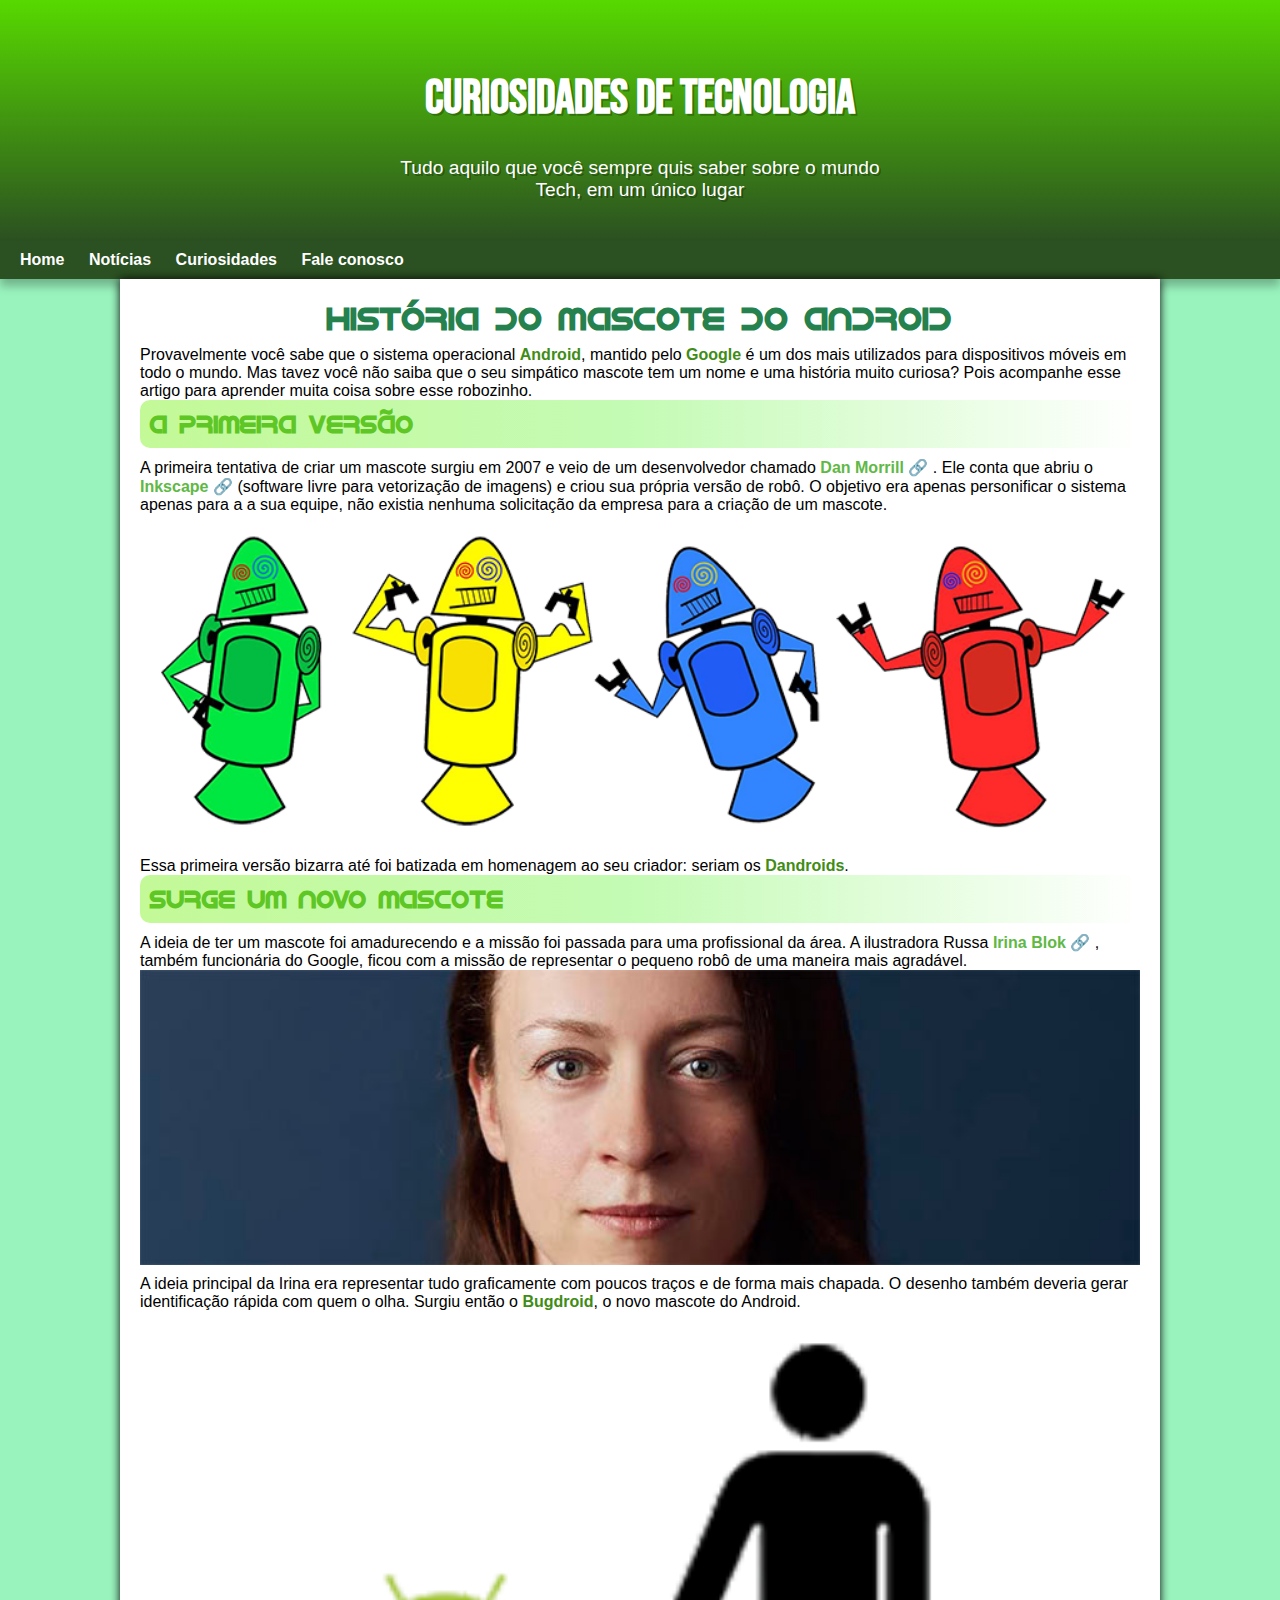
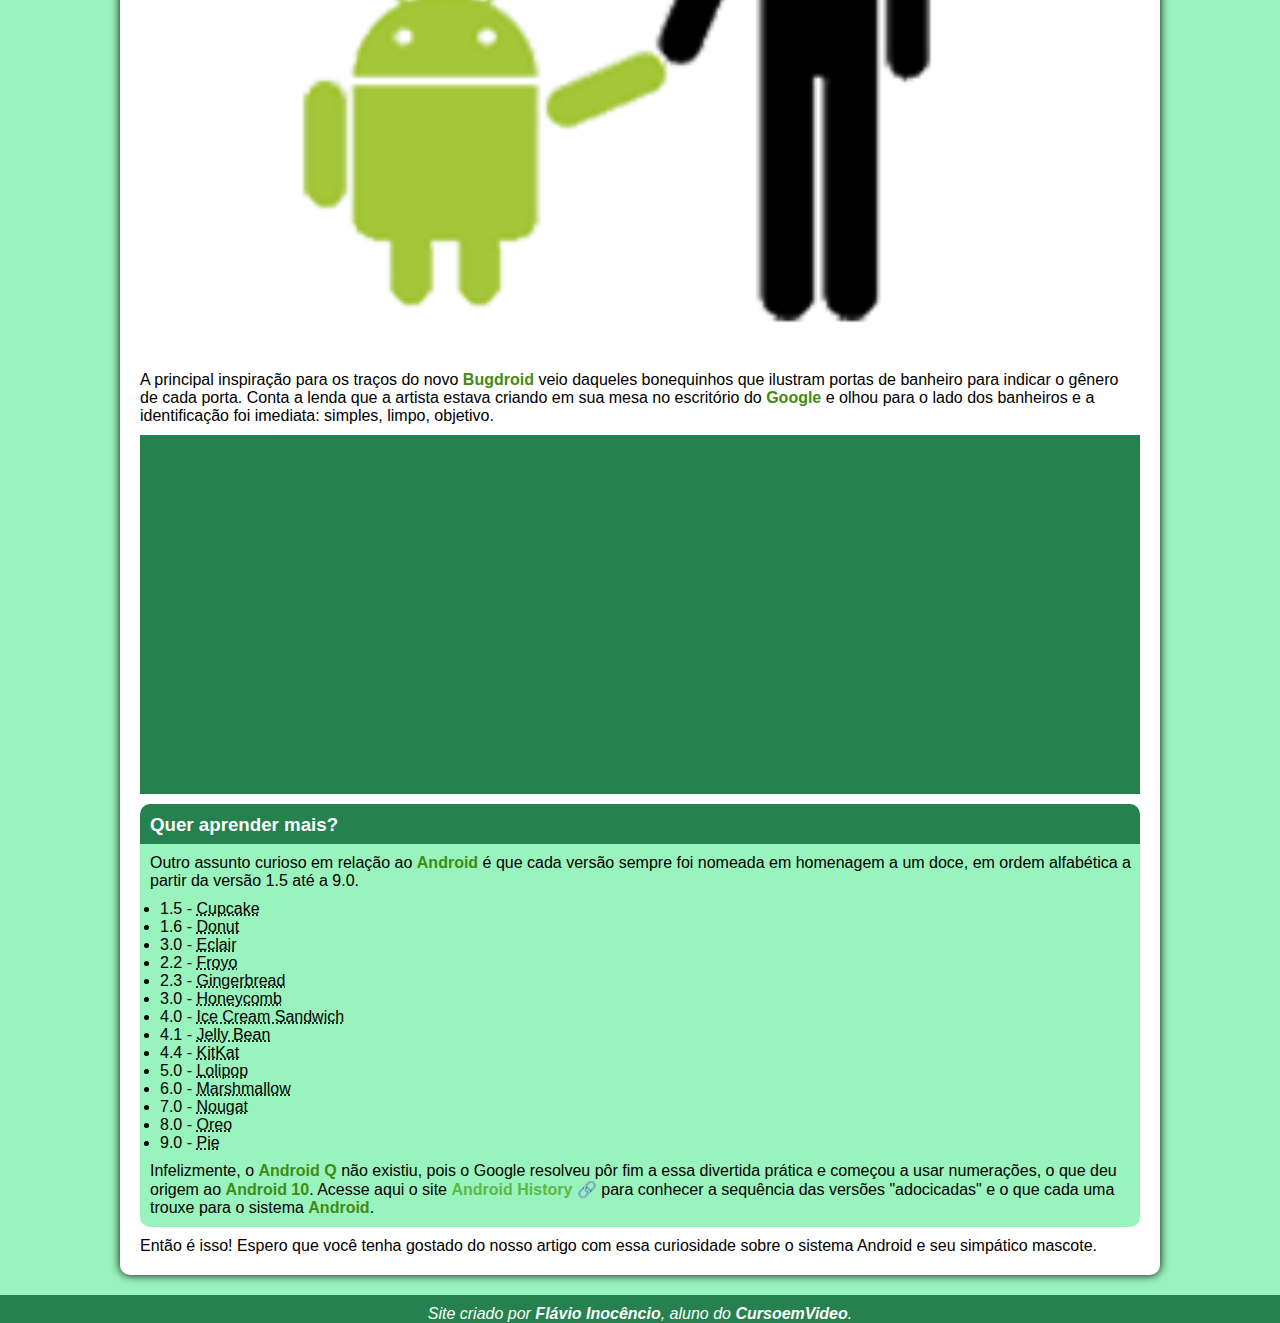
<file: index.html>
<!DOCTYPE html>
<html lang="pt-br">
<head>
    <meta charset="UTF-8">
    <meta name="viewport" content="width=device-width, initial-scale=1.0">
    <link rel="shortcut icon" href="imagens/favicon.ico" type="image/x-icon">
    <link rel="stylesheet" href="estilo/style.css">
    <title>Como surgiu o mascote do android</title>
</head>
<body>
    <header>
        <h1>Curiosidades de Tecnologia</h1>
        <p>Tudo aquilo que você sempre quis saber sobre o mundo Tech, em um único lugar
        </p>
    </header>
    <nav>
        <a href="android.html" class="menu">Home</a>
        <a href="noticias.html" class="menu">Notícias</a>
        <a href="curiosidades.html" class="menu">Curiosidades</a>
        <a href="conosco.html" class="menu">Fale conosco</a>
    </nav>
    <main>
        <article>
            <h1>História do Mascote do Android</h1>

            <p>Provavelmente você sabe que o sistema operacional <strong>Android</strong>, mantido pelo <strong>Google</strong> é um dos mais utilizados para dispositivos móveis em todo o mundo. Mas tavez você não saiba que o seu simpático mascote tem um nome e uma história muito curiosa? Pois acompanhe esse artigo para aprender muita coisa sobre esse robozinho.</p>
            <h2>A primeira versão</h2>

            <p>A primeira tentativa de criar um mascote surgiu em 2007 e veio de um desenvolvedor chamado <a href="https://androidcommunity.com/dan-morrill-shows-us-the-android-mascot-that-almost-was-20130103/" target="_blank" class="texto">Dan Morrill</a>. Ele conta que abriu o <a href="https://inkscape.org/" target="_blank" class="texto">Inkscape</a> (software livre para vetorização de imagens) e criou sua própria versão de robô. O objetivo era apenas personificar o sistema apenas para a a sua equipe, não existia nenhuma solicitação da empresa para a criação de um mascote.</p>

            <picture>
                <source media="(max-width: 600px)" srcset="imagens/dan-droids-pq.png">
                <img src="imagens/dan-droids.png" alt="Primeiro mascote do android">
            </picture>

            <p>Essa primeira versão bizarra até foi batizada em homenagem ao seu criador: seriam os <strong>Dandroids</strong>.</p>

            <h2>Surge um novo mascote</h2>

            <p>A ideia de ter um mascote foi amadurecendo e a missão foi passada para uma profissional da área. A ilustradora Russa <a href="https://irinablok.com/" target="_blank" class="texto">Irina Blok</a>, também funcionária do Google, ficou com a missão de representar o pequeno robô de uma maneira mais agradável.</p>

            <picture>
                <source media="(max-width: 670px)" srcset="imagens/irina-blok-pq.jpg">
                <img src="imagens/irina-blok.jpg" alt="Criador do bubdroid, Irina Blok">
            </picture>

            <p>A ideia principal da Irina era representar tudo graficamente com poucos traços e de forma mais chapada. O desenho também deveria gerar identificação rápida com quem o olha. Surgiu então o <strong>Bugdroid</strong>, o novo mascote do Android.</p>

            <img src="imagens/bugdroid.png" alt="Bugdroid">

            <p>A principal inspiração para os traços do novo <strong>Bugdroid</strong> veio daqueles bonequinhos que ilustram portas de banheiro para indicar o gênero de cada porta. Conta a lenda que a artista estava criando em sua mesa no escritório do <strong>Google</strong> e olhou para o lado dos banheiros e a identificação foi imediata: simples, limpo, objetivo.</p>
            
            <div class="video">
                <iframe width="560" height="315" src="https://www.youtube.com/embed/l2UDgpLz20M?si=GOfquNUojc9BP2FG" title="YouTube video player" frameborder="0" allow="accelerometer; autoplay; clipboard-write; encrypted-media; gyroscope; picture-in-picture; web-share" referrerpolicy="strict-origin-when-cross-origin" allowfullscreen></iframe>
            </div>
            <aside>
                <h3>Quer aprender mais?</h3>
                <p>Outro assunto curioso em relação ao <strong>Android</strong> é que cada versão sempre foi nomeada em homenagem a um doce, em ordem alfabética a partir da versão 1.5 até a 9.0.</p>
                <ul>
                    <li>1.5 - <abbr title="Bolo de Copo">Cupcake</abbr></li>
                    <li>1.6 - <abbr title="Rosquinha">Donut</abbr></li>
                    <li>3.0 - <abbr title="Bomba">Eclair</abbr></li>
                    <li>2.2 - <abbr title="Iogurte Congelado">Froyo</abbr></li>
                    <li>2.3 - <abbr title="Biscoito de Gengibre">Gingerbread</abbr></li>
                    <li>3.0 - <abbr title="Favo de Mel">Honeycomb</abbr></li>
                    <li>4.0 - <abbr title="Sanduiche de Sorvete">Ice Cream Sandwich</abbr></li>
                    <li>4.1 - <abbr title="Jujuba">Jelly Bean</abbr></li>
                    <li>4.4 - <abbr title="KitKat">KitKat</abbr></li>
                    <li>5.0 - <abbr title="Pirulito">Lolipop</abbr></li>
                    <li>6.0 - <abbr title="Marshmalloww">Marshmallow</abbr></li>
                    <li>7.0 - <abbr title="Torrone">Nougat</abbr></li>
                    <li>8.0 - <abbr title="Oreo">Oreo</abbr></li>
                    <li>9.0 - <abbr title="Torta">Pie</abbr></li>
                </ul>
                <p class="final">
                    Infelizmente, o <strong>Android Q</strong> não existiu, pois o Google resolveu pôr fim a essa divertida prática e começou a usar numerações, o que deu origem ao <strong>Android 10</strong>.
                
                    Acesse aqui o site <a href="https://www.android.com/intl/en_uk/what-is-android/" class="texto">Android History</a> para conhecer a sequência das versões "adocicadas" e o que cada uma trouxe para o sistema <strong>Android</strong>.
                </p>
            </aside>
                <p>Então é isso! Espero que você tenha gostado do nosso artigo com essa curiosidade sobre o sistema Android e seu simpático mascote.</p>
            </article>
        </main>
        <footer>
            <p class="textoat"><i>Site criado por <span class="nome">Flávio Inocêncio</span>, aluno do <a href="https://www.cursoemvideo.com/" target="_blank" class="rodape">CursoemVideo</a>.</i></p>
        </footer>
</body>
</html>
</file>
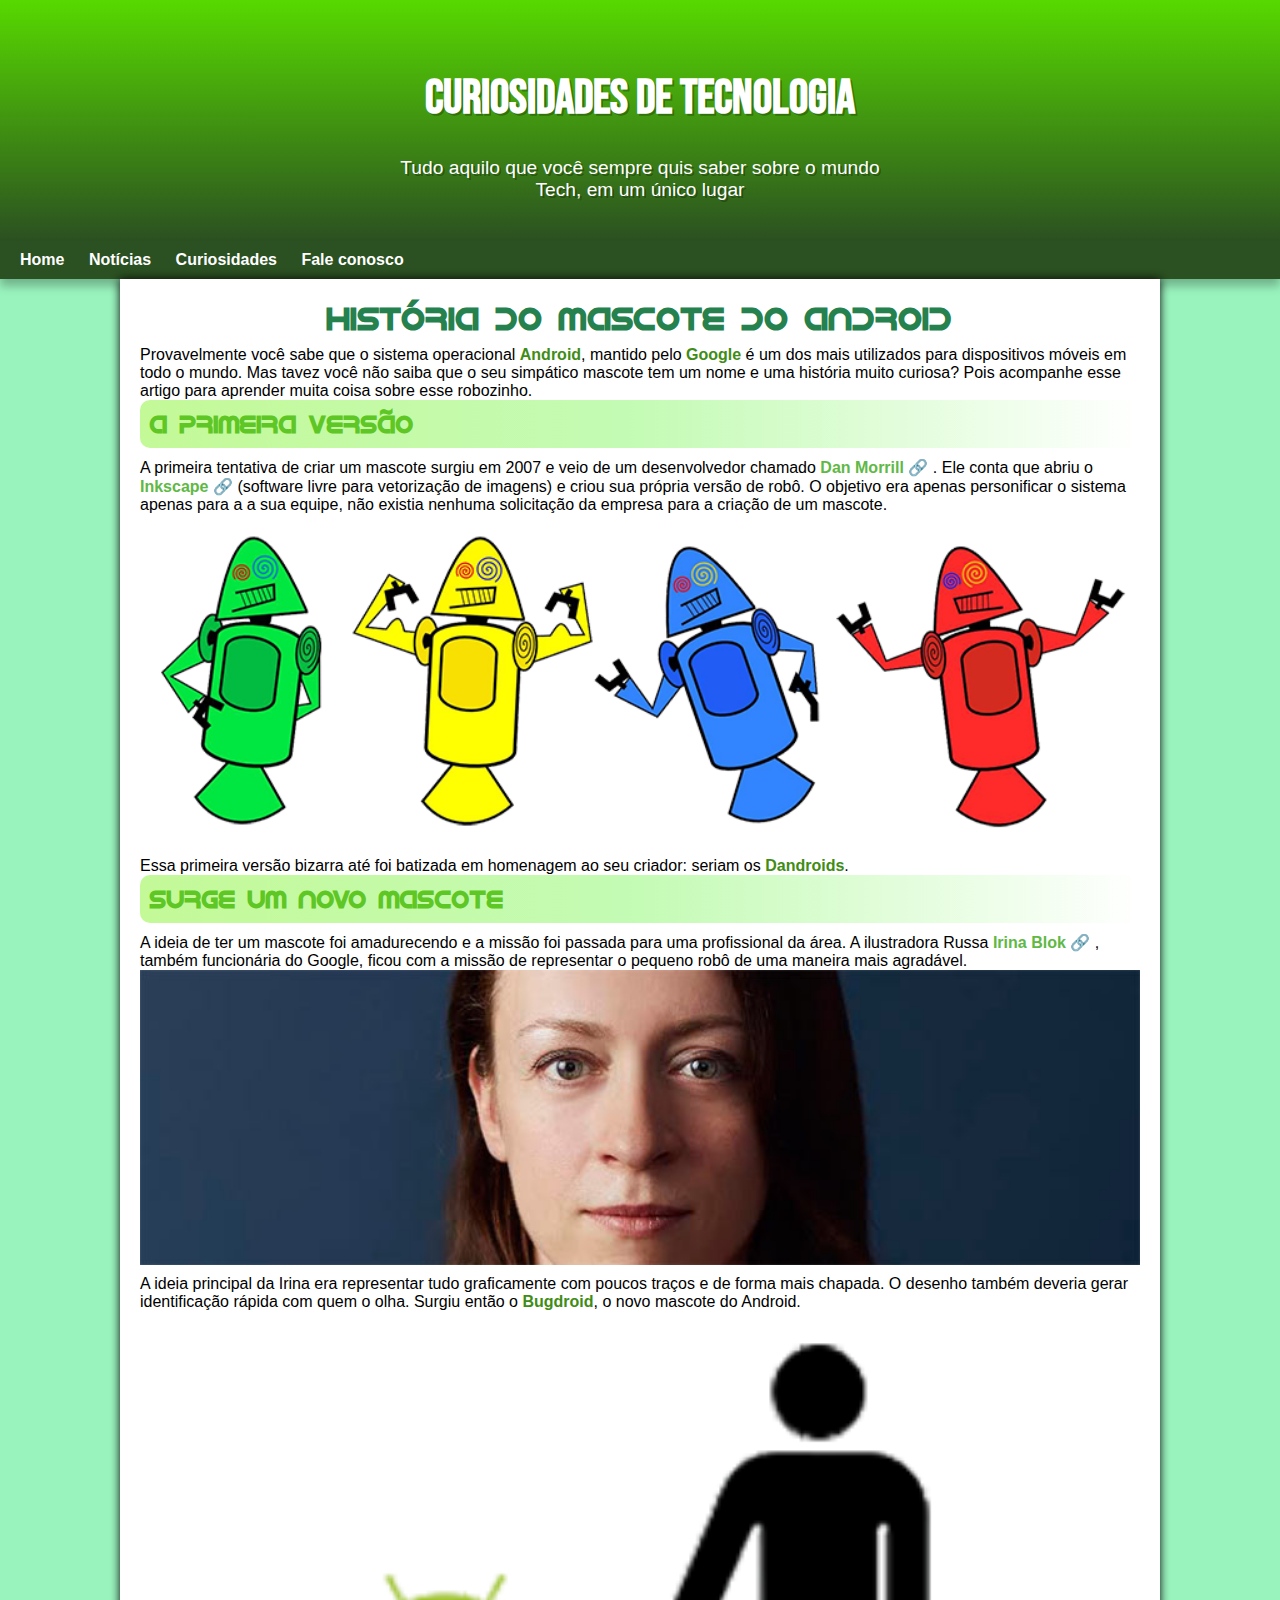
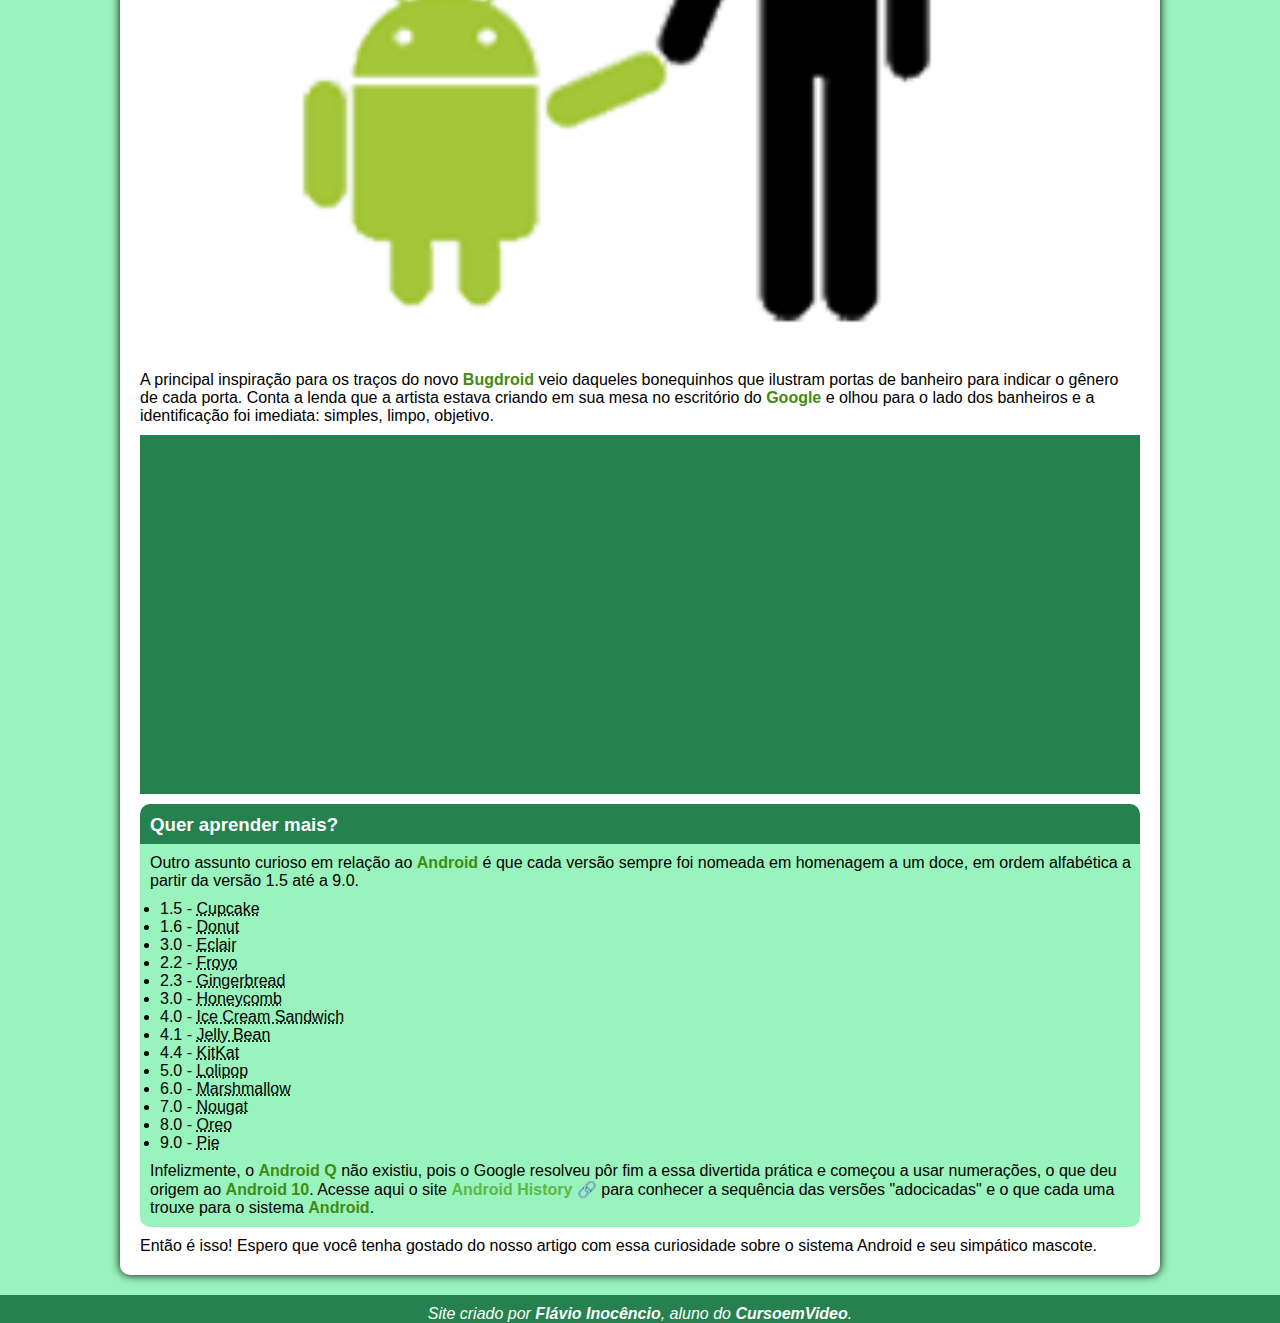
<file: android.html>
<!DOCTYPE html>
<html lang="pt-br">
<head>
    <meta charset="UTF-8">
    <meta name="viewport" content="width=device-width, initial-scale=1.0">
    <link rel="shortcut icon" href="imagens/favicon.ico" type="image/x-icon">
    <link rel="stylesheet" href="estilo/style.css">
    <title>Como surgiu o mascote do android</title>
</head>
<body>
    <header>
        <h1>Curiosidades de Tecnologia</h1>
        <p>Tudo aquilo que você sempre quis saber sobre o mundo Tech, em um único lugar
        </p>
    </header>
    <nav>
        <a href="android.html" class="menu">Home</a>
        <a href="noticias.html" class="menu">Notícias</a>
        <a href="curiosidades.html" class="menu">Curiosidades</a>
        <a href="conosco.html" class="menu">Fale conosco</a>
    </nav>
    <main>
        <article>
            <h1>História do Mascote do Android</h1>

            <p>Provavelmente você sabe que o sistema operacional <strong>Android</strong>, mantido pelo <strong>Google</strong> é um dos mais utilizados para dispositivos móveis em todo o mundo. Mas tavez você não saiba que o seu simpático mascote tem um nome e uma história muito curiosa? Pois acompanhe esse artigo para aprender muita coisa sobre esse robozinho.</p>
            <h2>A primeira versão</h2>

            <p>A primeira tentativa de criar um mascote surgiu em 2007 e veio de um desenvolvedor chamado <a href="https://androidcommunity.com/dan-morrill-shows-us-the-android-mascot-that-almost-was-20130103/" target="_blank" class="texto">Dan Morrill</a>. Ele conta que abriu o <a href="https://inkscape.org/" target="_blank" class="texto">Inkscape</a> (software livre para vetorização de imagens) e criou sua própria versão de robô. O objetivo era apenas personificar o sistema apenas para a a sua equipe, não existia nenhuma solicitação da empresa para a criação de um mascote.</p>

            <picture>
                <source media="(max-width: 600px)" srcset="imagens/dan-droids-pq.png">
                <img src="imagens/dan-droids.png" alt="Primeiro mascote do android">
            </picture>

            <p>Essa primeira versão bizarra até foi batizada em homenagem ao seu criador: seriam os <strong>Dandroids</strong>.</p>

            <h2>Surge um novo mascote</h2>

            <p>A ideia de ter um mascote foi amadurecendo e a missão foi passada para uma profissional da área. A ilustradora Russa <a href="https://irinablok.com/" target="_blank" class="texto">Irina Blok</a>, também funcionária do Google, ficou com a missão de representar o pequeno robô de uma maneira mais agradável.</p>

            <picture>
                <source media="(max-width: 670px)" srcset="imagens/irina-blok-pq.jpg">
                <img src="imagens/irina-blok.jpg" alt="Criador do bubdroid, Irina Blok">
            </picture>

            <p>A ideia principal da Irina era representar tudo graficamente com poucos traços e de forma mais chapada. O desenho também deveria gerar identificação rápida com quem o olha. Surgiu então o <strong>Bugdroid</strong>, o novo mascote do Android.</p>

            <img src="imagens/bugdroid.png" alt="Bugdroid">

            <p>A principal inspiração para os traços do novo <strong>Bugdroid</strong> veio daqueles bonequinhos que ilustram portas de banheiro para indicar o gênero de cada porta. Conta a lenda que a artista estava criando em sua mesa no escritório do <strong>Google</strong> e olhou para o lado dos banheiros e a identificação foi imediata: simples, limpo, objetivo.</p>
            
            <div class="video">
                <iframe width="700" height="315" src="https://www.youtube.com/embed/l2UDgpLz20M?si=GOfquNUojc9BP2FG" title="YouTube video player" frameborder="0" allow="accelerometer; autoplay; clipboard-write; encrypted-media; gyroscope; picture-in-picture; web-share" referrerpolicy="strict-origin-when-cross-origin" allowfullscreen></iframe>
            </div>
            <aside>
                <h3>Quer aprender mais?</h3>
                <p>Outro assunto curioso em relação ao <strong>Android</strong> é que cada versão sempre foi nomeada em homenagem a um doce, em ordem alfabética a partir da versão 1.5 até a 9.0.</p>
                <ul>
                    <li>1.5 - <abbr title="Bolo de Copo">Cupcake</abbr></li>
                    <li>1.6 - <abbr title="Rosquinha">Donut</abbr></li>
                    <li>3.0 - <abbr title="Bomba">Eclair</abbr></li>
                    <li>2.2 - <abbr title="Iogurte Congelado">Froyo</abbr></li>
                    <li>2.3 - <abbr title="Biscoito de Gengibre">Gingerbread</abbr></li>
                    <li>3.0 - <abbr title="Favo de Mel">Honeycomb</abbr></li>
                    <li>4.0 - <abbr title="Sanduiche de Sorvete">Ice Cream Sandwich</abbr></li>
                    <li>4.1 - <abbr title="Jujuba">Jelly Bean</abbr></li>
                    <li>4.4 - <abbr title="KitKat">KitKat</abbr></li>
                    <li>5.0 - <abbr title="Pirulito">Lolipop</abbr></li>
                    <li>6.0 - <abbr title="Marshmalloww">Marshmallow</abbr></li>
                    <li>7.0 - <abbr title="Torrone">Nougat</abbr></li>
                    <li>8.0 - <abbr title="Oreo">Oreo</abbr></li>
                    <li>9.0 - <abbr title="Torta">Pie</abbr></li>
                </ul>
                <p class="final">
                    Infelizmente, o <strong>Android Q</strong> não existiu, pois o Google resolveu pôr fim a essa divertida prática e começou a usar numerações, o que deu origem ao <strong>Android 10</strong>.
                
                    Acesse aqui o site <a href="https://www.android.com/intl/en_uk/what-is-android/" class="texto">Android History</a> para conhecer a sequência das versões "adocicadas" e o que cada uma trouxe para o sistema <strong>Android</strong>.
                </p>
            </aside>
                <p>Então é isso! Espero que você tenha gostado do nosso artigo com essa curiosidade sobre o sistema Android e seu simpático mascote.</p>
            </article>
        </main>
        <footer>
            <p class="textoat"><i>Site criado por <span class="nome">Flávio Inocêncio</span>, aluno do <a href="https://www.cursoemvideo.com/" target="_blank" class="rodape">CursoemVideo</a>.</i></p>
        </footer>
</body>
</html>
</file>
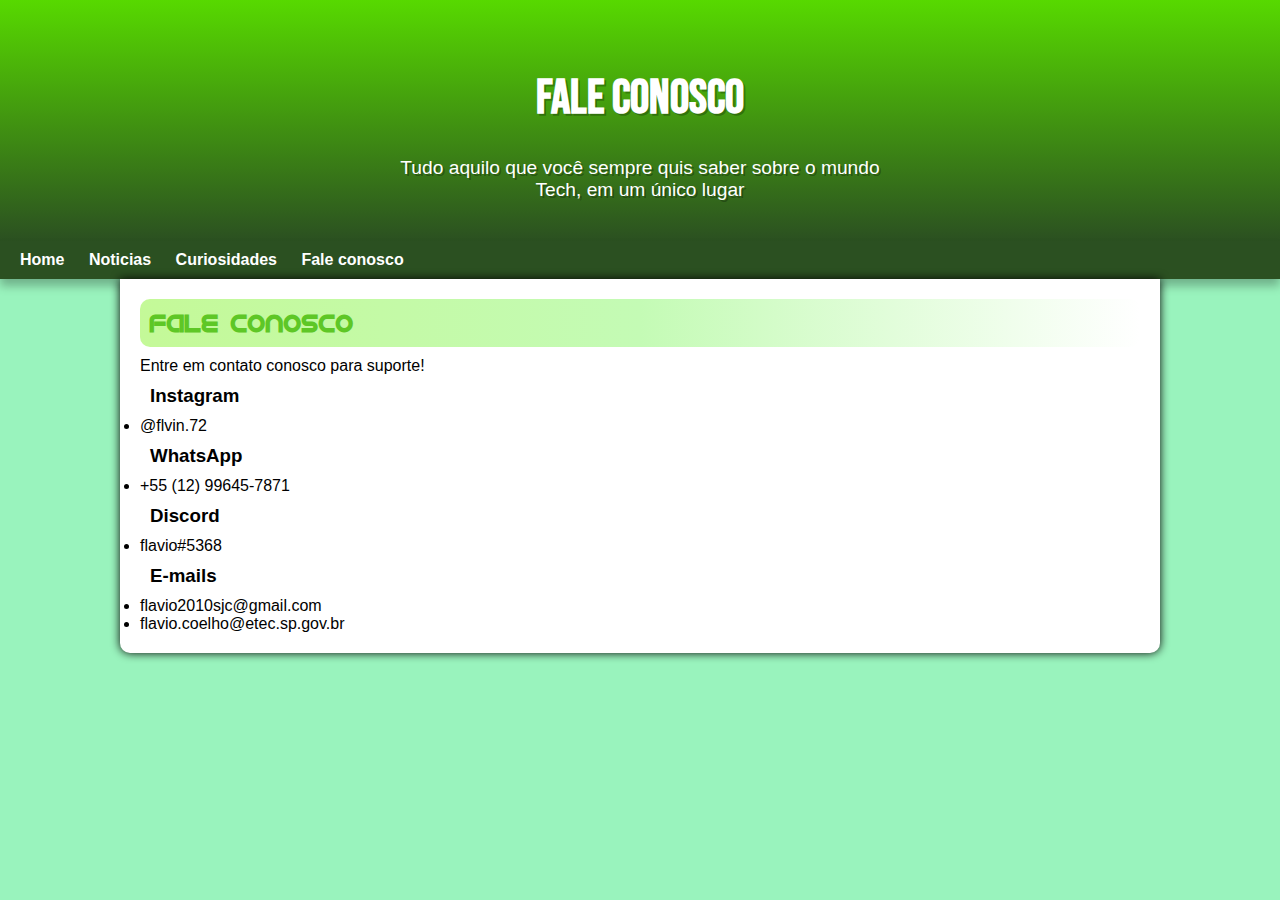
<file: conosco.html>
<!DOCTYPE html>
<html lang="pt-br">
<head>
    <meta charset="UTF-8">
    <meta name="viewport" content="width=device-width, initial-scale=1.0">
    <link rel="stylesheet" href="estilo/style.css">
    <link rel="stylesheet" href="imagens/favicon.ico">
    <title>Fale conosco</title>
</head>
<body>
    <header>
        <h1>Fale conosco</h1>
        <p>Tudo aquilo que você sempre quis saber sobre o mundo Tech, em um único lugar
        </p>
    </header>
    <nav>
        <a href="index.html" class="menu">Home</a>
        <a href="noticias.html" class="menu">Noticias</a>
        <a href="curiosidades.html" class="menu">Curiosidades</a>
        <a href="conosco.html" class="menu">Fale conosco</a>
    </nav>
    <main>
        <article>
            <h2>Fale conosco</h2>
            <p class="contexto">Entre em contato conosco para suporte!</p>
            <h3 class="redes">Instagram</h3>
            <li>@flvin.72</li>
            <h3 class="redes">WhatsApp</h3>
            <li>+55 (12) 99645-7871</li>
            <h3 class="redes">Discord</h3>
            <li>flavio#5368</li>
            <h3 class="redes">E-mails</h3>
            <li>flavio2010sjc@gmail.com</li>
            <li>flavio.coelho@etec.sp.gov.br</li>
        </article>
    </main>
</body>
</html>
</file>
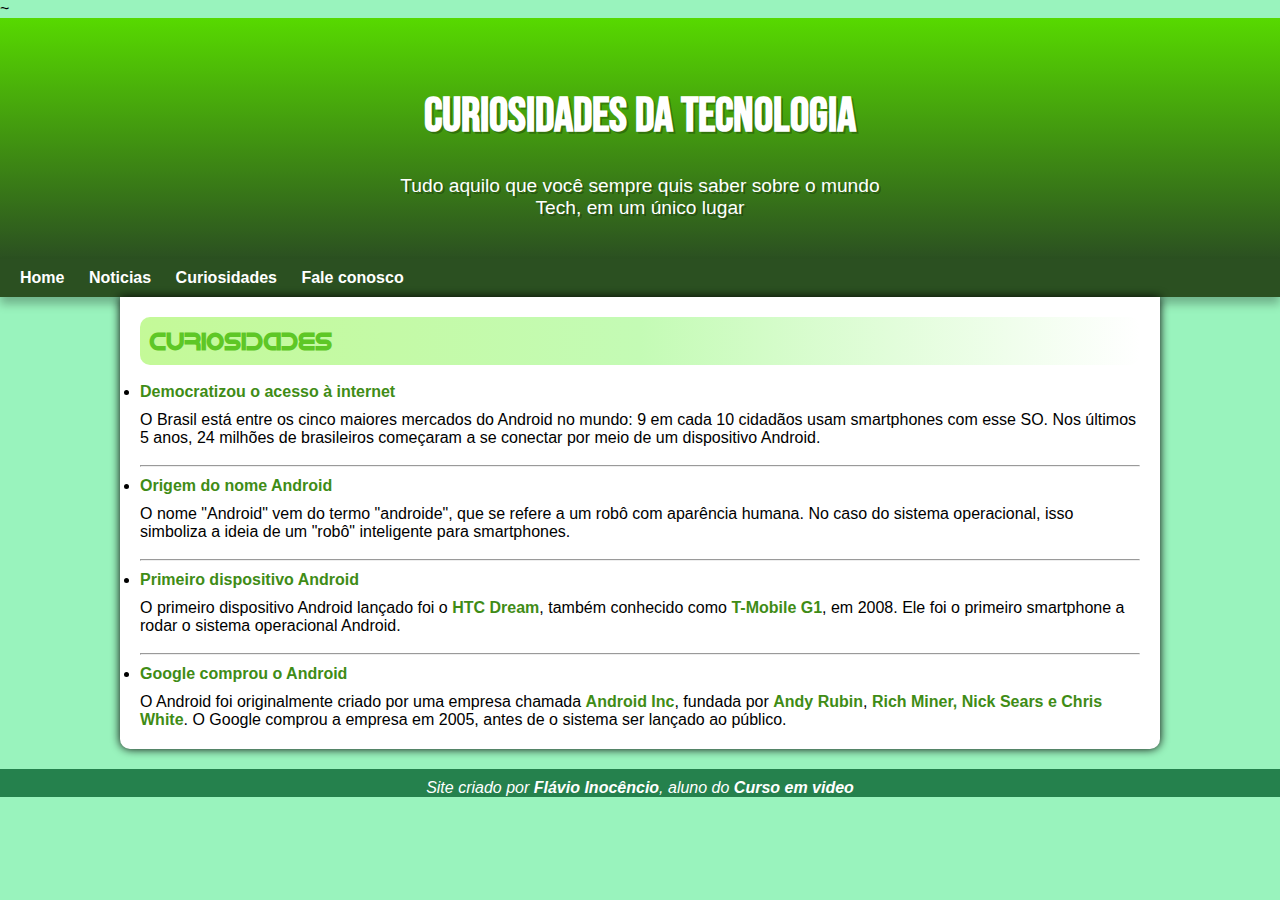
<file: curiosidades.html>
<!DOCTYPE html>
<html lang="pt-br">
<head>
    <meta charset="UTF-8">
    <meta name="viewport" content="width=device-width, initial-scale=1.0">
    <link rel="stylesheet" href="estilo/style.css">~
    <link rel="stylesheet" href="imagens/favicon.ico">
    <title>Curiosidades</title>
</head>
<body>
    <header>
        <h1>Curiosidades da Tecnologia</h1>
        <p>Tudo aquilo que você sempre quis saber sobre o mundo Tech, em um único lugar</p>
    </header>
    <nav>
        <a href="index.html" class="menu">Home</a>
        <a href="noticias.html" class="menu">Noticias</a>
        <a href="curiosidades.html" class="menu">Curiosidades</a>
        <a href="conosco.html" class="menu">Fale conosco</a>
    </nav>
    <main>
        <article>
            <h2>Curiosidades</h2>
            <ul> <br>
            <li><strong>Democratizou o acesso à internet</strong></li>
            <p>O Brasil está entre os cinco maiores mercados do Android no mundo: 9 em cada 10 cidadãos usam smartphones com esse SO. Nos últimos 5 anos, 24 milhões de brasileiros começaram a se conectar por meio de um dispositivo Android.</p> 
            <br> <hr>
            <li><strong>Origem do nome Android</strong></li>
            <p> O nome "Android" vem do termo "androide", que se refere a um robô com aparência humana. No caso do sistema operacional, isso simboliza a ideia de um "robô" inteligente para smartphones.</p>
             <br> <hr>
            <li><strong>Primeiro dispositivo Android</strong></li>
            <p>O primeiro dispositivo Android lançado foi o <strong>HTC Dream</strong>, também conhecido como <strong>T-Mobile G1</strong>, em 2008. Ele foi o primeiro smartphone a rodar o sistema operacional Android.</p> 
            <br> <hr>
            <li><strong>Google comprou o Android</strong></li>
            <p>O Android foi originalmente criado por uma empresa chamada <strong>Android Inc</strong>, fundada por <strong>Andy Rubin</strong>, <strong>Rich Miner, Nick Sears e Chris White</strong>. O Google comprou a empresa em 2005, antes de o sistema ser lançado ao público.</p>
            </ul>
        </article>
    </main>
    <footer>
        <p><i>Site criado por <span class="nome">Flávio Inocêncio</span>, aluno do <a href="https://www.cursoemvideo.com/" class="rodape">Curso em video</a></i></p>
    </footer>
</body>
</html>
</file>
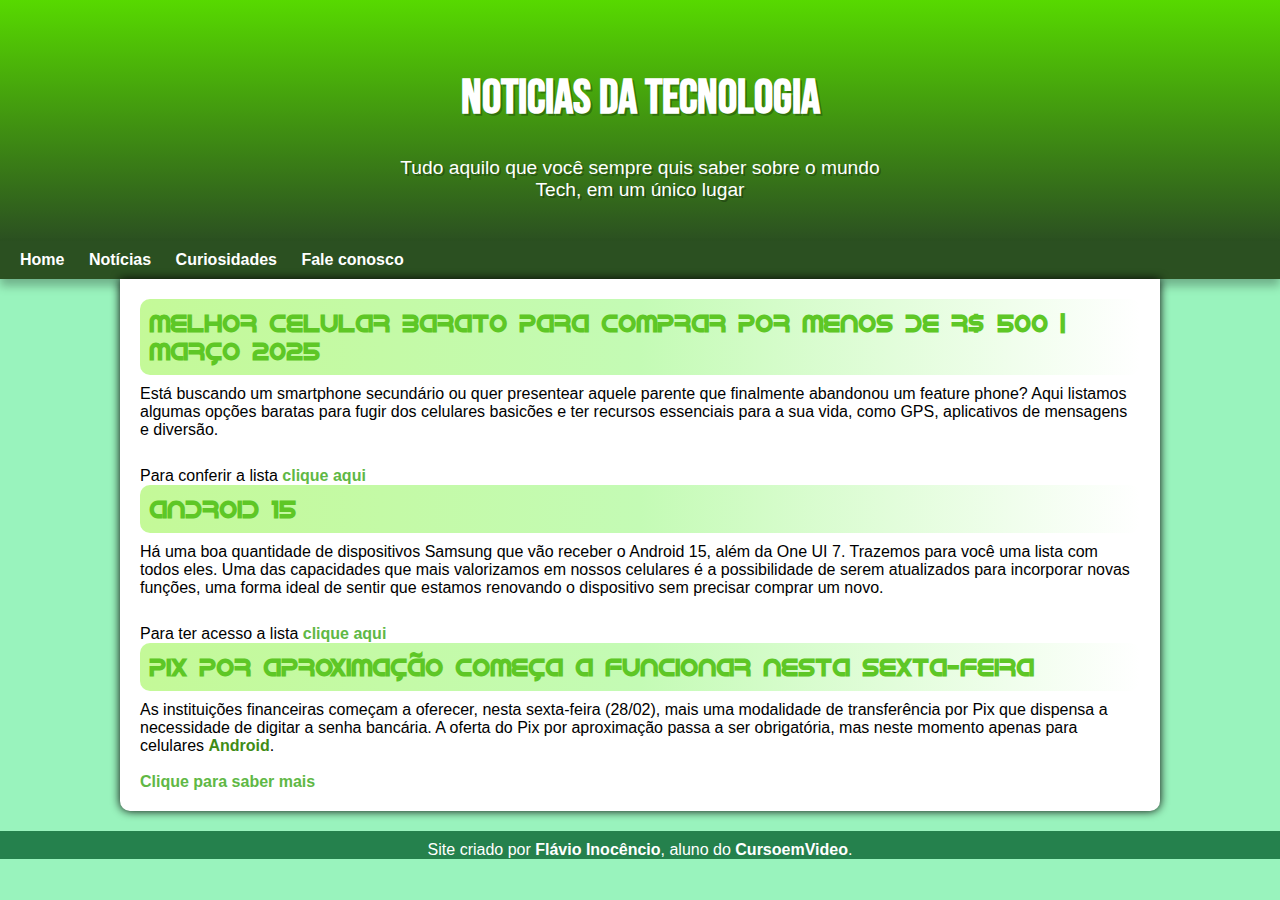
<file: noticias.html>
<!DOCTYPE html>
<html lang="pt-br">
<head>
    <meta charset="UTF-8">
    <meta name="viewport" content="width=device-width, initial-scale=1.0">
    <link rel="stylesheet" href="estilo/style.css">
    <link rel="stylesheet" href="imagens/favicon.ico">
    <title>Noticias</title>
</head>
<body>
    <header>
        <h1>Noticias da tecnologia</h1>
        <p>Tudo aquilo que você sempre quis saber sobre o mundo Tech, em um único lugar
        </p>
    </header>
    <nav>
        <a href="index.html" class="menu">Home</a>
        <a href="noticias.html" class="menu">Notícias</a>
        <a href="curiosidades.html" class="menu">Curiosidades</a>
        <a href="conosco.html" class="menu">Fale conosco</a>
    </nav>
    <main>
        <article>
            <h2 class="noticiadois">Melhor celular barato para comprar por menos de R$ 500 | Março 2025</h2>
            <p>Está buscando um smartphone secundário ou quer presentear aquele parente que finalmente abandonou um feature phone? Aqui listamos algumas opções baratas para fugir dos celulares basicões e ter recursos essenciais para a sua vida, como GPS, aplicativos de mensagens e diversão.</p> <br>
            <p>Para conferir a lista <a href="https://www.tudocelular.com/especiais/noticias/n59865/guia-compras-entre-500-e-800-reais.html" target="_blank">clique aqui</a></p>
            
            <h2 class="noticiadois">Android 15</h2>
            <p>Há uma boa quantidade de dispositivos Samsung que vão receber o Android 15, além da One UI 7. Trazemos para você uma lista com todos eles. Uma das capacidades que mais valorizamos em nossos celulares é a possibilidade de serem atualizados para incorporar novas funções, uma forma ideal de sentir que estamos renovando o dispositivo sem precisar comprar um novo.</p> <br>

            <p>Para ter acesso a lista <a href="https://www.terra.com.br/byte/se-seu-celular-e-um-desses-samsung-boas-noticias-voce-pode-instalar-o-android-15-consulte-se-ele-esta-na-lista,61d70b33957aa8df74f9a54fdee3902d9yh3n25v.html" target="_blank">clique aqui</a></p>

            <h2 class="noticiadois">Pix por aproximação começa a funcionar nesta sexta-feira</h2>
            <p>As instituições financeiras começam a oferecer, nesta sexta-feira (28/02), mais uma modalidade de transferência por Pix que dispensa a necessidade de digitar a senha bancária. A oferta do Pix por aproximação passa a ser obrigatória, mas neste momento apenas para celulares <strong>Android</strong>.</p> <br>

            <a href="https://borainvestir.b3.com.br/noticias/pix-por-aproximacao-comeca-a-funcionar-nesta-sexta-feira-mas-so-para-usuarios-android/" target="_blank">Clique para saber mais</a>
        </article>
    </main>
    <footer>
        <p>Site criado por <span class="nome">Flávio Inocêncio</span>, aluno do <a href="https://www.cursoemvideo.com/" target="_blank" class="rodape">CursoemVideo</a>.</p>
    </footer>
</body>
</html>
</file>
<file: estilo/style.css>
@charset "UTF-8";

@import url('https://fonts.googleapis.com/css2?family=Bebas+Neue&family=Kaushan+Script&family=Passion+One:wght@400;700;900&family=Sriracha&display=swap');

@font-face {
    font-family: 'Idroid';
    src: url('../fontes/idroid.otf');
}

:root {
    --cor0: #c4fbb5;
    --cor1: #aeff6b;
    --cor2: #57d900;
    --cor3: #31DD4B;
    --cor4: #5EC726;
    --cor5: #25814d;
    --cor6: #2B5021;

    --fonte-padrao: Arial, Verdana, Helvetica, sans-serif;
    --fonte-destaque: 'Bebas Neue', cursive;
    --fonte-idroid: 'Idroid', cursive
}
*{
    margin: 0px;
    padding: 0px;
}
body{
    background-color: #99f3bd;
    font-family: var(--fonte-padrao);
}
header{
    background-image: linear-gradient(to bottom, var(--cor2), var(--cor6));
    min-height: 150px;
    text-align: center;
    padding-top: 40px;
    padding-bottom: 20px;
}
header > h1{
    color: white;
    font-family: var(--fonte-destaque);
    font-size: 3em;
    margin-top: 30px;
    margin-bottom: 20px;
    text-shadow: 2px 2px 0px rgba(0, 0, 0, 0.267);
}
header > p{
    font-family: var(--fonte-padrao);
    font-size: 1.2em;
    color: white;
    text-shadow: 2px 2px 0px rgba(0, 0, 0, 0.267);
    max-width: 500px;
    padding-right: 10px;
    padding-left: 10px;
    margin: auto;
    margin-bottom: 20px;
}
nav{
    background-color: var(--cor6);
    padding: 10px;
    box-shadow: 0px 7px 9px rgba(0, 0, 0, 0.267);
}
nav > .menu{
    color: white;
    padding: 10px;
    border-radius: 5px;
    text-decoration: none;
    font-weight: bold;
    transition-duration: 0.5s;
}
menu::after{
    content: none;
}
nav > a:hover{
    background-color: #31DD4B;
    color: #25814d;
}

main{
    min-width: 300px;
    max-width: 1000px;
    margin: auto;
    margin-bottom: 20px;
    padding: 20px;
    background-color: white;
    box-shadow: 0px 0px 10px rgb(6, 5, 5);
    border-bottom-right-radius: 10px;
    border-bottom-left-radius: 10px;
}
.noticiadois{
    padding-top: 10px;
}
.curiosidade{
    padding: 10px;
}
.imagem{
    border-radius: 10px;
    text-align: center;
    padding-top: 10px;
}
.redes{
    padding: 10px;
    font-family: 'Segoe UI', Tahoma, Geneva, Verdana, sans-serif;
}
main img{
    width: 100%;
    display: block;
}
hr{
    margin-bottom: 10px;
}
span{
    padding-top: 10px;
}
article > h1{
    color: var(--cor5);
    font-family: var(--fonte-idroid);
    text-align: center;
}
article > h2{
    background-image: linear-gradient(to right, #c4f998, var(--cor0), white);
    border-radius: 10px;
    padding: 10px;
    color: var(--cor4);
    font-family: var(--fonte-idroid);
}
strong{
    color: #3f8c16;
}
div{
    margin: 10px 0px;
    padding: 20px 0px;
    text-align: center;
    background-color: #25814d;

}
aside > h3{
    color: white;
    padding-left: 10px;
    padding-top: 10px;
    font-family: var(--fonte-padrao);
    border-radius: 10px 10px 0px 0px;
    background-color: #25814d;
    height: 30px;
}
aside > p{
    background-color: #99f3bd;
    padding-left: 10px;
    padding-bottom: 10px;
}
aside > ul{
    background-color: #99f3bd;
    padding-left: 20px;
}
aside > p.final{
    border-radius: 0px 0px 10px 10px;
}
a{
    color: #60b845;
    text-decoration: none;
    font-weight: bold;
}
a.texto::after{
    content: ' 🔗 ';
}
p{
    padding-top: 10px;
}
footer{
    background-color: #25814d;
}
footer > p{
    text-align: center;
    color: white;
}
.rodape{
    font-weight: bold;
    color: white;
}
.nome{
    font-weight: bold;
}
</file>
